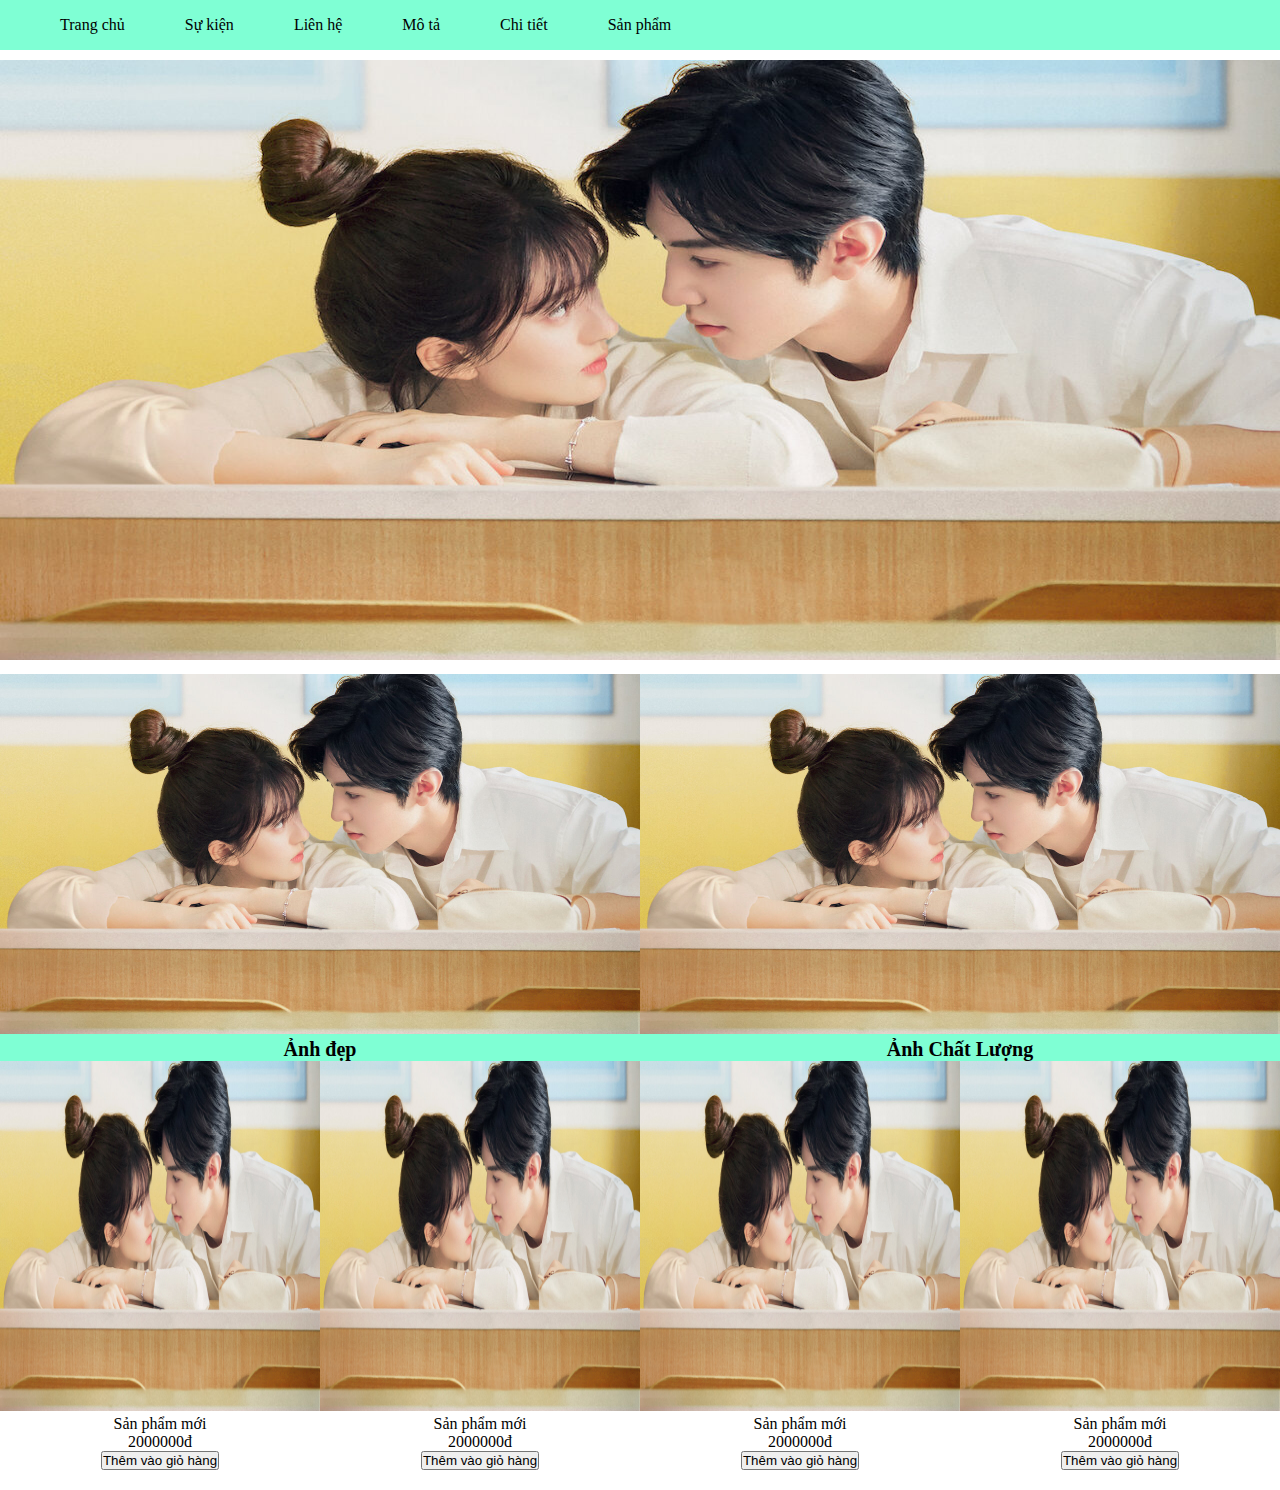
<file: home.html>
<!DOCTYPE html>
<html lang="en">

<head>
    <meta charset="UTF-8">
    <meta name="viewport" content="width=device-width, initial-scale=1.0">
    <link rel="stylesheet" href="home.css">
    <title>Document</title>
</head>

<body>
    <div class="navbar">
        <ul>
            <li>Trang chủ</li>
            <li>Sự kiện</li>
            <li>Liên hệ</li>
            <li>Mô tả</li>
            <li>Chi tiết</li>
            <li>Sản phẩm</li>
        </ul>
    </div>
    <div class="banner">
        <img src="./img/banner.jpg" alt="">
    </div>

    <div class="row">
        <div class="col-6">
            <div class="all">
                <img src="./img/banner.jpg" width="100%" alt="">
                <div class="text">
                    <p>Ảnh đẹp</p>
                </div>
            </div>
        </div>
        <div class="col-6">
            <div class="all">
                <img src="./img/banner.jpg" width="100%" alt="">
                <div class="text">
                    <p>Ảnh Chất Lượng</p>
                </div>
            </div>
        </div>
    </div>
    <div class="product">

        <div class="row">
            <div class="col-3">
                <img src="./img/banner.jpg" width="100%" height="350px" alt=""> <br>
                <div class="text_product">
                    <p class="p_tensp">Sản phẩm mới</p>
                    <p class="p_giasp">2000000đ</p>
                    <button>Thêm vào giỏ hàng</button>
                </div>
            </div>
            <div class="col-3">
                <img src="./img/banner.jpg" width="100%" height="350px" alt=""> <br>
                <div class="text_product">
                    <p class="p_tensp">Sản phẩm mới</p>
                    <p class="p_giasp">2000000đ</p>
                    <button>Thêm vào giỏ hàng</button>
                </div>
            </div>
            <div class="col-3">
                <img src="./img/banner.jpg" width="100%" height="350px" alt=""> <br>
                <div class="text_product">
                    <p class="p_tensp">Sản phẩm mới</p>
                    <p class="p_giasp">2000000đ</p>
                    <button>Thêm vào giỏ hàng</button>
                </div>
            </div>
            <div class="col-3">
                <img src="./img/banner.jpg" width="100%" height="350px" alt=""> <br>
                <div class="text_product">
                    <p class="p_tensp">Sản phẩm mới</p>
                    <p class="p_giasp">2000000đ</p>
                    <button>Thêm vào giỏ hàng</button>
                </div>
            </div>
        </div>
    </div>
</body>

</html>
</file>
<file: home.css>
* {
    margin: 0;
    padding: 0;
}

.navbar {
    margin: auto;
    width: 1280px;
    height: 50px;
    max-width: 1280px;
    background-color: aquamarine;
}

.navbar ul {
    display: flex;
    padding: 0px 30px;
}

.navbar ul li {
    list-style: none;
    padding: 0px 30px;
    line-height: 50px;
}

.banner img {
    width: 100%;
    height: 600px;

    margin-bottom: 10px;
}

.banner {
    margin-top: 10px;
}

.row {
    display: flex;
    display: flex;
    justify-content: center;
    margin: auto;
}

.col-6 {
    width: 640px;
    max-width: 640px;
    background-color: aqua;
}

.col-6 {
    width: 640px;
    max-width: 640px;
    background-color: aquamarine;
}

.text {
    text-align: center;
    font-weight: bold;
    font-family: 'Times New Roman', Times, serif;
    font-size: 20px;
}



.product {
    display: flex;
}

.col-3 {
    width: 320px;
    max-width: 320px;

    justify-content: center;
    margin: auto;
}

.text_product {
    text-align: center;
}

.col-3 button {
    margin-bottom: 20px;
}
</file>
